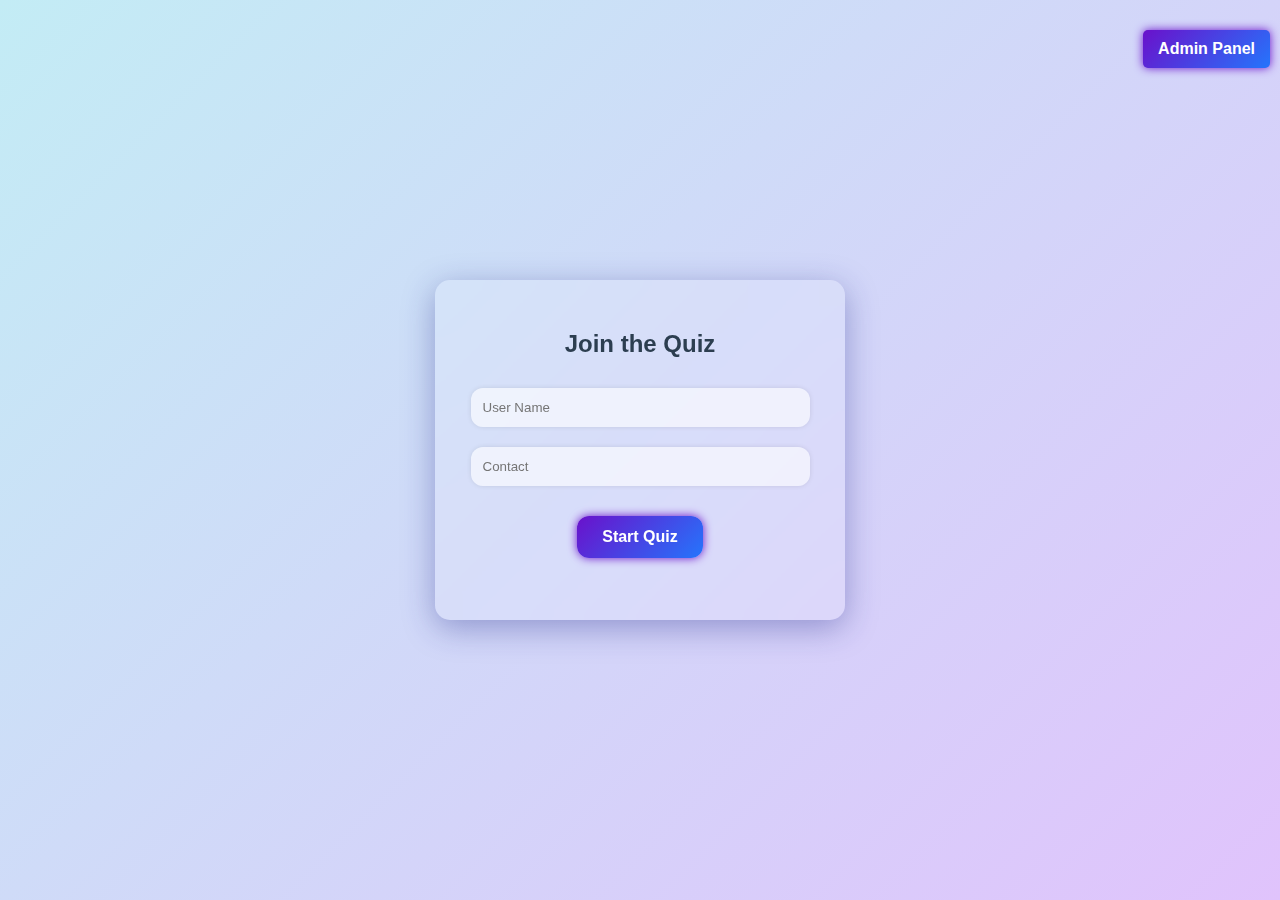
<file: index.html>
<!DOCTYPE html>
<html lang="en">
<head>
    <meta charset="UTF-8">
    <meta name="viewport" content="width=device-width, initial-scale=1.0">
    <title>MCQ Test Platform</title>
    <link rel="stylesheet" href="style.css">
</head>
<body>
<!-- Admin Panel button -->
<button id="admin-panel-btn" class="admin-btn" onclick="window.location.href='admin.html'">Admin Panel</button>


<div class="container form-container" id="form-container">
    <h2>Join the Quiz</h2>
    <input type="text" placeholder="User Name" id="username">
    <input type="text" placeholder="Contact" id="contact">
    <button onclick="validateLogin()">Start Quiz</button>
    <p id="login-error" style="color:red; font-weight:bold;"></p>
</div>

<div class="container quiz-container hidden" id="quiz-container">
    <h1>MCQ Test</h1>
    <div id="timer" class="glow">Time Left: <span id="time">60s</span></div>
    <form id="quiz-form">
        <div id="questions-area"></div>
        <button type="button" onclick="submitQuiz()">Submit</button>
    </form>
    <div id="result" class="hidden"></div>
</div>
<script src="users.js"></script>
<script src="script.js"></script>
</body>
</html>
</file>
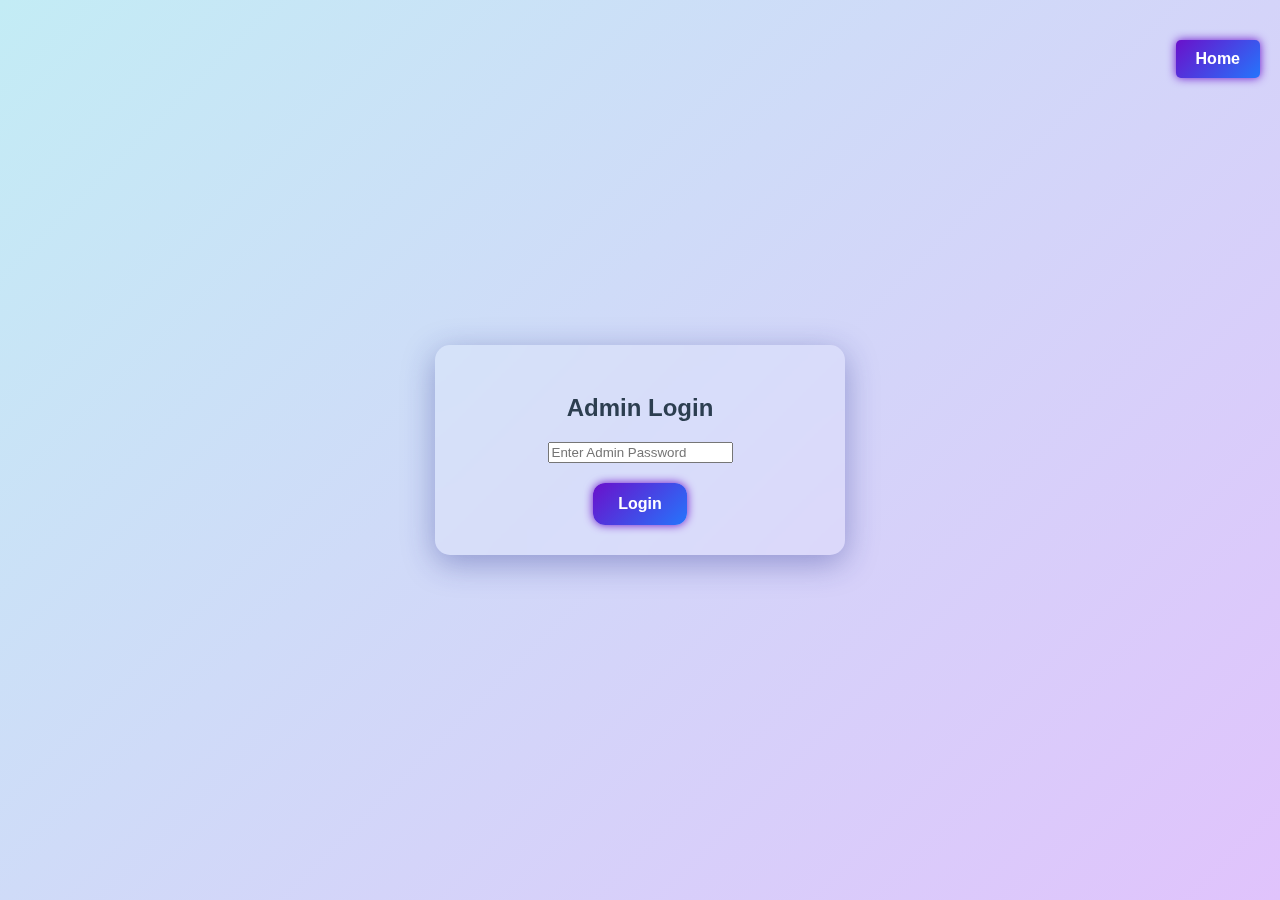
<file: admin.html>
<!DOCTYPE html>
<html lang="en">
<head>
    <meta charset="UTF-8">
    <meta name="viewport" content="width=device-width, initial-scale=1.0">
    <title>Admin Panel - Upload MCQs</title>
    <link rel="stylesheet" href="style.css">
</head>
<body>
    <button id="home-btn" class="home-btn" onclick="window.location.href='index.html'">Home</button>

    <div class="container" id="admin-login">
        <h2>Admin Login</h2>
        <input type="password" id="adminPassword" placeholder="Enter Admin Password">
        <button onclick="checkAdmin()">Login</button>
    </div>

    <div class="container hidden" id="admin-panel">
        <h2>Upload MCQs (.txt File)</h2>
        <input type="file" id="fileInput" accept=".txt">
        <button onclick="loadQuestions()">Upload Questions</button>

        <h3>Preview Loaded Questions:</h3>
        <div id="preview"></div>

        <button onclick="saveQuestions()">Save and Update Website</button>
        <hr>
        <h3>Download Results:</h3>
        <button onclick="downloadCSV()">Download Results CSV</button>
    </div>

    <script src="admin.js"></script>
</body>
</html>
</file>
<file: style.css>
/* Global Background */
body {
    margin: 0;
    padding: 0;
    min-height: 100vh;
    font-family: 'Poppins', sans-serif;
    background: linear-gradient(135deg, #c3ecf5, #e0c3fc);
    display: flex;
    justify-content: center;
    align-items: center;
    overflow-x: hidden;
    color: #333;
}

/* Container (Glassmorphism Card) */
.container {  
    width: 90%;
    max-width: 350px;
    display: flex;
    justify-content: center;
    align-items: center;
    flex-direction: column;
    background: rgba(255, 255, 255, 0.15);
    border-radius: 15px;
    padding: 30px;
    backdrop-filter: blur(10px);
    box-shadow: 0 8px 32px 0 rgba(31, 38, 135, 0.37);
    text-align: center;
}

.form-wrapper {
    min-height: calc(100vh - 40px); /* 20px top + 20px bottom */
    display: flex;
    justify-content: center;
    align-items: center;
}

/* Titles */
h1, h2 {
    margin-bottom: 20px;
    color: #2c3e50;
}

/* Inputs */
input[type="text"],
input[type="email"] {
    width: 90%;
    margin: 10px 0;
    padding: 12px;
    border: none;
    border-radius: 12px;
    background: rgba(255, 255, 255, 0.6);
    color: #333;
    font-weight: 500;
    outline: none;
    box-shadow: 0 0 5px rgba(0,0,0,0.1);
    transition: background 0.3s;
}

input[type="text"]:focus,
input[type="email"]:focus {
    background: rgba(255, 255, 255, 0.8);
}

/* Buttons */
button {
    margin-top: 20px;
    padding: 12px 25px;
    background: linear-gradient(135deg, #6a11cb, #2575fc);
    border: none;
    border-radius: 12px;
    color: white;
    font-weight: bold;
    font-size: 16px;
    cursor: pointer;
    transition: 0.4s;
    box-shadow: 0 0 10px #6a11cb;
}

button:hover {
    background: linear-gradient(135deg, #2575fc, #6a11cb);
    box-shadow: 0 0 20px #2575fc, 0 0 30px #6a11cb;
}

/* Timer */
#timer {
    margin: 20px 0;
    font-size: 22px;
    font-weight: bold;
}

/* Timer Glow */
.glow {
    color: #6a11cb;
    text-shadow: 0 0 8px #6a11cb, 0 0 12px #2575fc;
}

/* Questions */
.question {
    margin: 20px 0;
    background: rgba(255, 255, 255, 0.25);
    padding: 20px;
    border-radius: 15px;
    text-align: left;
}

/* Radio Buttons and Labels */
.question label {
    display: flex;
    align-items: center;
    gap: 10px;
    margin: 10px 0;
    font-size: 16px;
    cursor: pointer;
}

.question input[type="radio"] {
    accent-color: #6a11cb;
    transform: scale(1.2);
}

/* Result Box */
#result {
    margin-top: 20px;
    font-size: 22px;
    font-weight: bold;
    color: #28a745;
    text-shadow: 0 0 8px #28a745;
}

/* Hidden class */
.hidden {
    display: none;
}

/* Fade Animation */
@keyframes fadeIn {
    from { opacity: 0; transform: scale(0.9); }
    to { opacity: 1; transform: scale(1); }
}

/* Media Queries for Mobile */
@media (max-width: 480px) {
    h1, h2 {
        font-size: 20px;
    }

    button {
        font-size: 14px;
        padding: 10px 20px;
    }

    input[type="text"], input[type="email"] {
        font-size: 14px;
        padding: 10px;
    }
}
/* Style the Admin Panel button */
.admin-btn {
    position: absolute;
    top: 10px;
    right: 10px;
    padding: 10px 15px;
    background-color: #007bff; /* Blue background */
    color: white;
    font-size: 16px;
    border: none;
    border-radius: 5px;
    cursor: pointer;
    z-index: 10;
}

/* Hover effect for the button */
.admin-btn:hover {
    background-color: #0056b3;
}
/* Style for the Home Button */
.home-btn {
    position: fixed;
    top: 20px; /* Adjust to your preference */
    right: 20px; /* Adjust to your preference */
    padding: 10px 20px;
    background-color: #4CAF50; /* Adjust color as needed */
    color: white;
    border: none;
    border-radius: 5px;
    font-size: 16px;
    cursor: pointer;
    z-index: 1000; /* Ensures it stays on top */
}

/* Hover Effect for Home Button */
.home-btn:hover {
    background-color: #45a049; /* Slightly darker shade */
    transform: scale(1.05); /* Slightly increase the size */
    transition: 0.3s ease; /* Smooth transition effect */
}
</file>
